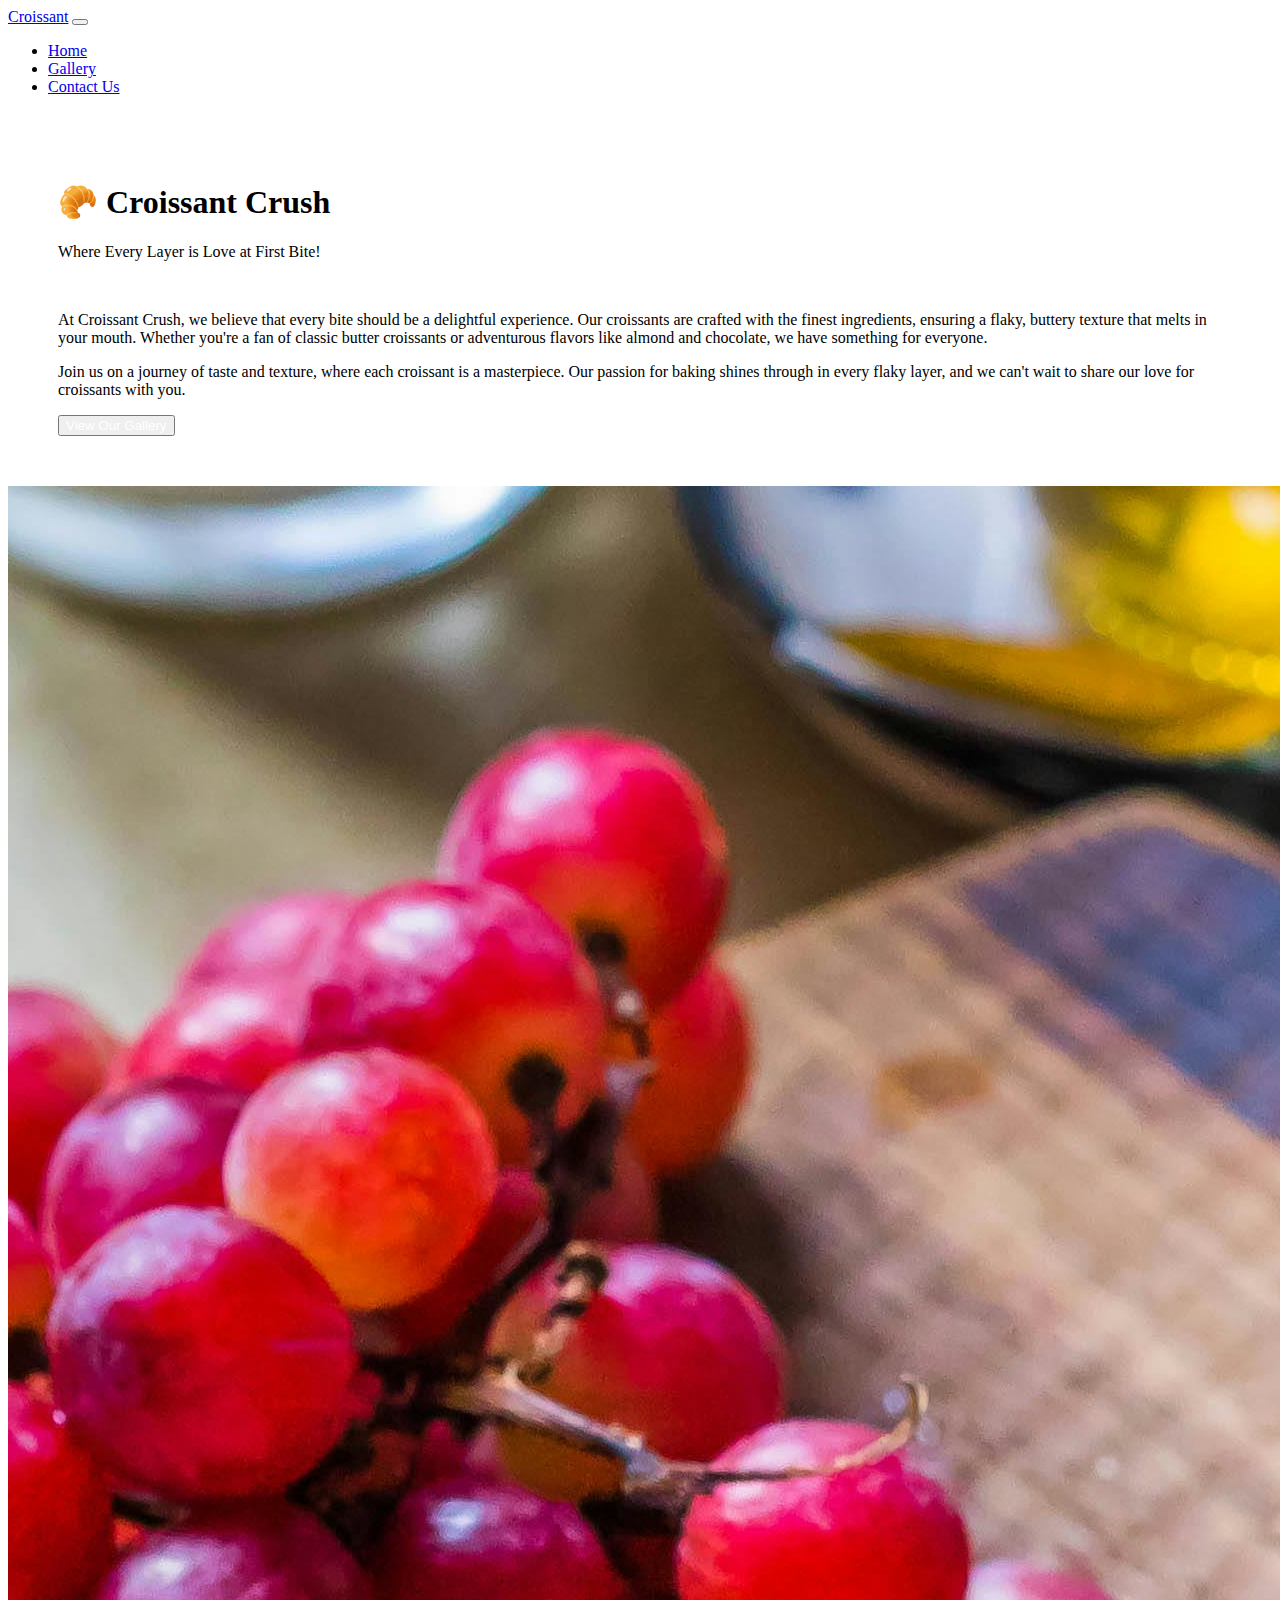
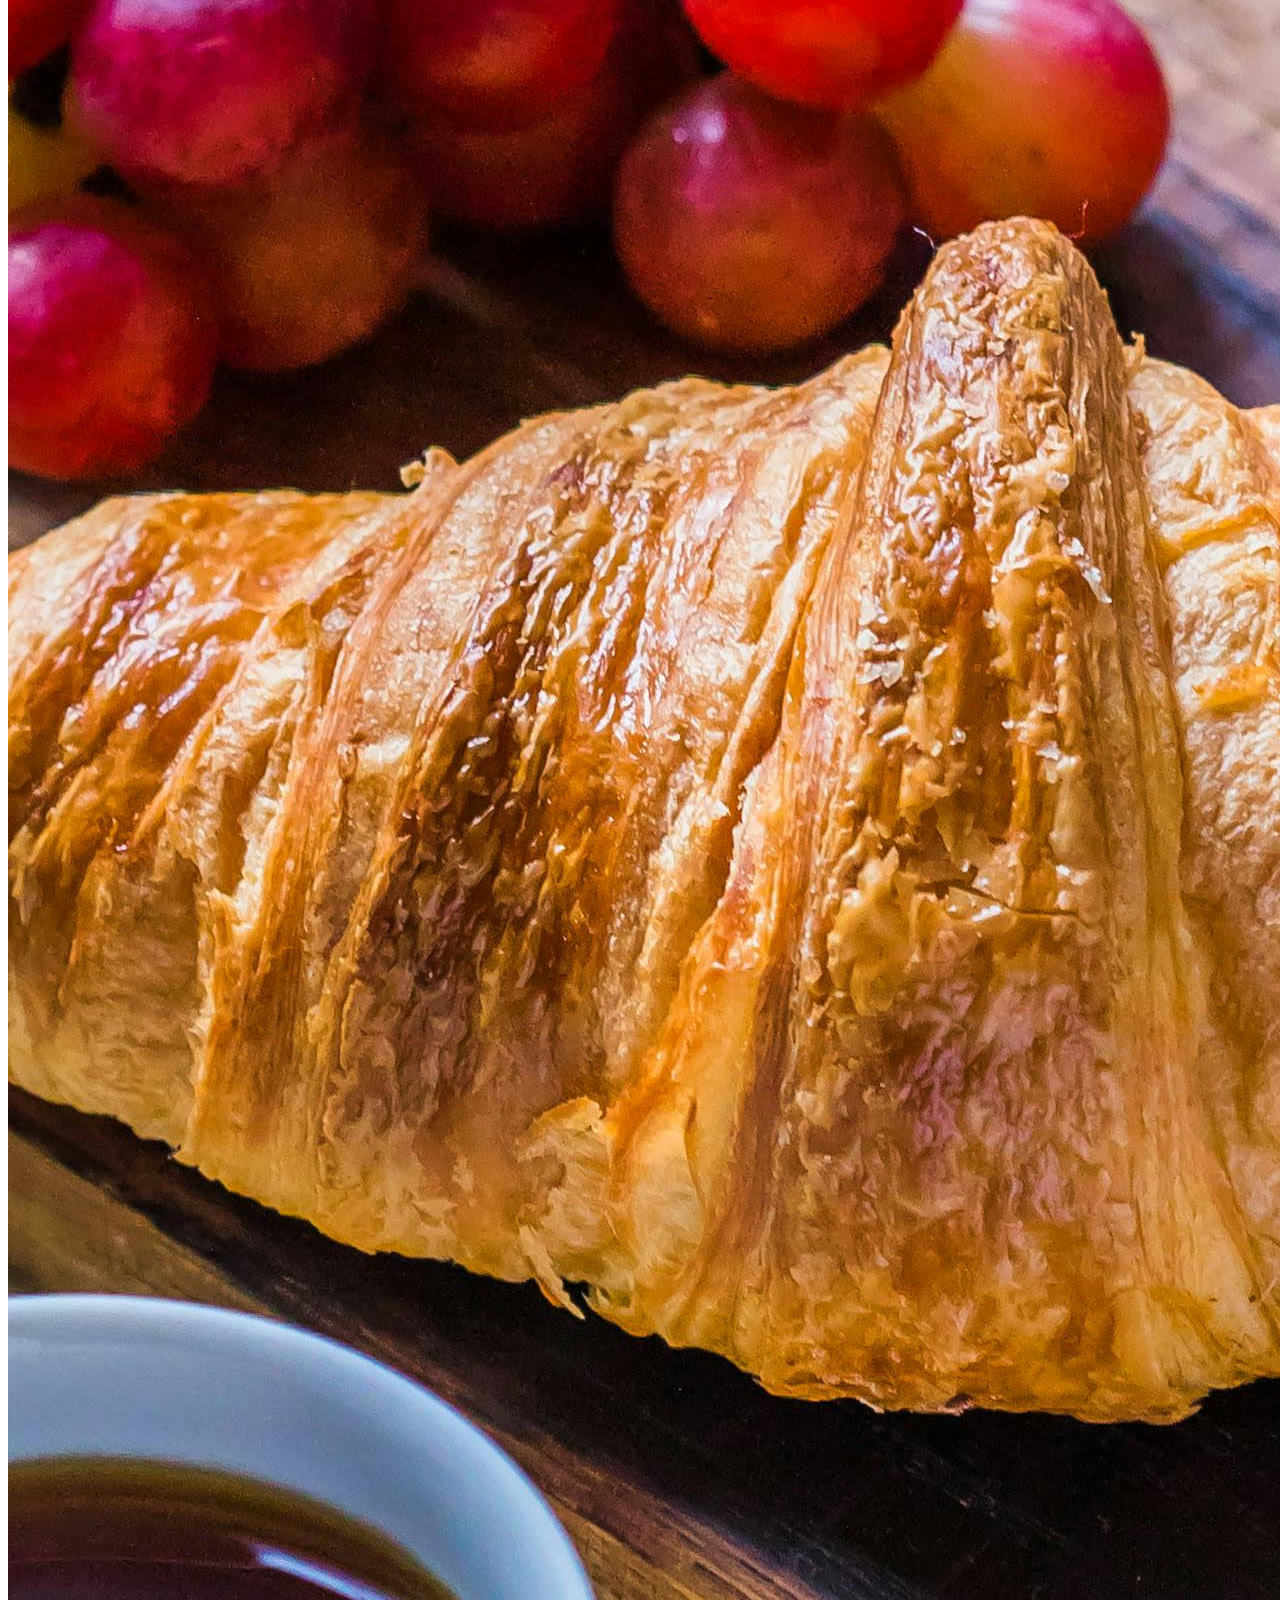
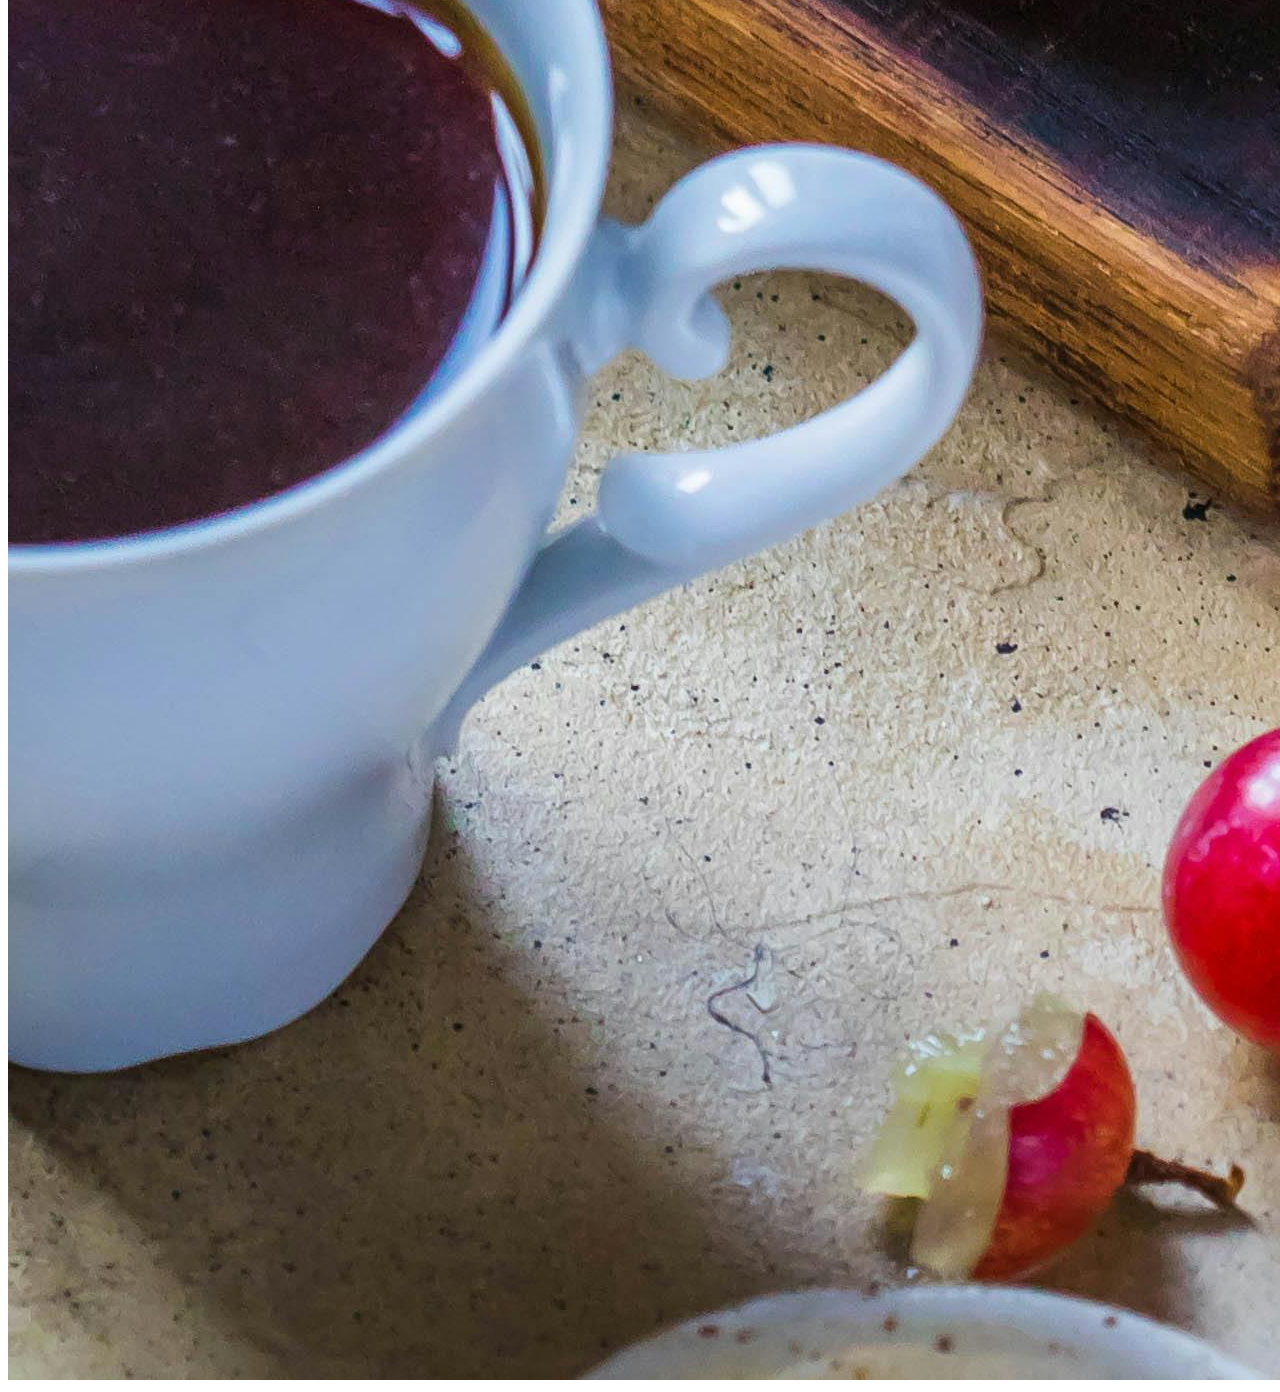
<file: index.html>
<!DOCTYPE html>
<html lang="en">
<head>
    <meta charset="UTF-8">
    <meta name="viewport" content="width=device-width, initial-scale=1.0">
    <meta name="description" content="Welcome to Croissant Crush homepage.">
    <meta name="keywords" content="Croissant, Bakery, Food, Pastry">
    <link rel="stylesheet" href="styles.css">
    <link href="https://cdn.jsdelivr.net/npm/bootstrap@5.3.6/dist/css/bootstrap.min.css" rel="stylesheet" integrity="sha384-4Q6Gf2aSP4eDXB8Miphtr37CMZZQ5oXLH2yaXMJ2w8e2ZtHTl7GptT4jmndRuHDT" crossorigin="anonymous">
    <title>Croissant Crush | Homepage</title>
</head>
<body>
    <nav class="navbar sticky-top navbar-expand-lg bg-body-tertiary">
        <div class="container-fluid">
          <a class="navbar-brand" href="/">Croissant</a>
          <button class="navbar-toggler" type="button" data-bs-toggle="collapse" data-bs-target="#navbarNav" aria-controls="navbarNav" aria-expanded="false" aria-label="Toggle navigation">
            <span class="navbar-toggler-icon"></span>
          </button>
          <div class="collapse navbar-collapse" id="navbarNav">
            <ul class="navbar-nav">
              <li class="nav-item">
                <a class="nav-link active" aria-current="page" href="/">Home</a>
              </li>
              <li class="nav-item">
                <a class="nav-link" href="/photo.html">Gallery</a>
              </li>
              <li class="nav-item">
                <a class="nav-link" href="/contact.html">Contact Us</a>
              </li>
            </ul>
          </div>
        </div>
      </nav>
    
    <div class="row main-page-container">
        <div class="col-md-6 text-container-left">
            <div class="text-left">
                <h1>🥐 Croissant Crush</h1>
              <p class="fst-italic">Where Every Layer is Love at First Bite!</p>
              <br>
              <p>At Croissant Crush, we believe that every bite should be a delightful experience. Our croissants are crafted with the finest ingredients, ensuring a flaky, buttery texture that melts in your mouth. Whether you're a fan of classic butter croissants or adventurous flavors like almond and chocolate, we have something for everyone.</p>
              <p>Join us on a journey of taste and texture, where each croissant is a masterpiece. Our passion for baking shines through in every flaky layer, and we can't wait to share our love for croissants with you.</p>
              <button type="button" class="btn btn-primary"><a href="/photo.html">View Our Gallery</a></button>
            </div>
        </div>
        <div class="col-md-6">
          <img src="/media/pexels-valeriya-1510682.jpg" alt="" class="img-fluid">
        </div>
    </div>



    <script src="https://cdn.jsdelivr.net/npm/bootstrap@5.3.6/dist/js/bootstrap.bundle.min.js" integrity="sha384-j1CDi7MgGQ12Z7Qab0qlWQ/Qqz24Gc6BM0thvEMVjHnfYGF0rmFCozFSxQBxwHKO" crossorigin="anonymous"></script>
</body>
</html>
</file>
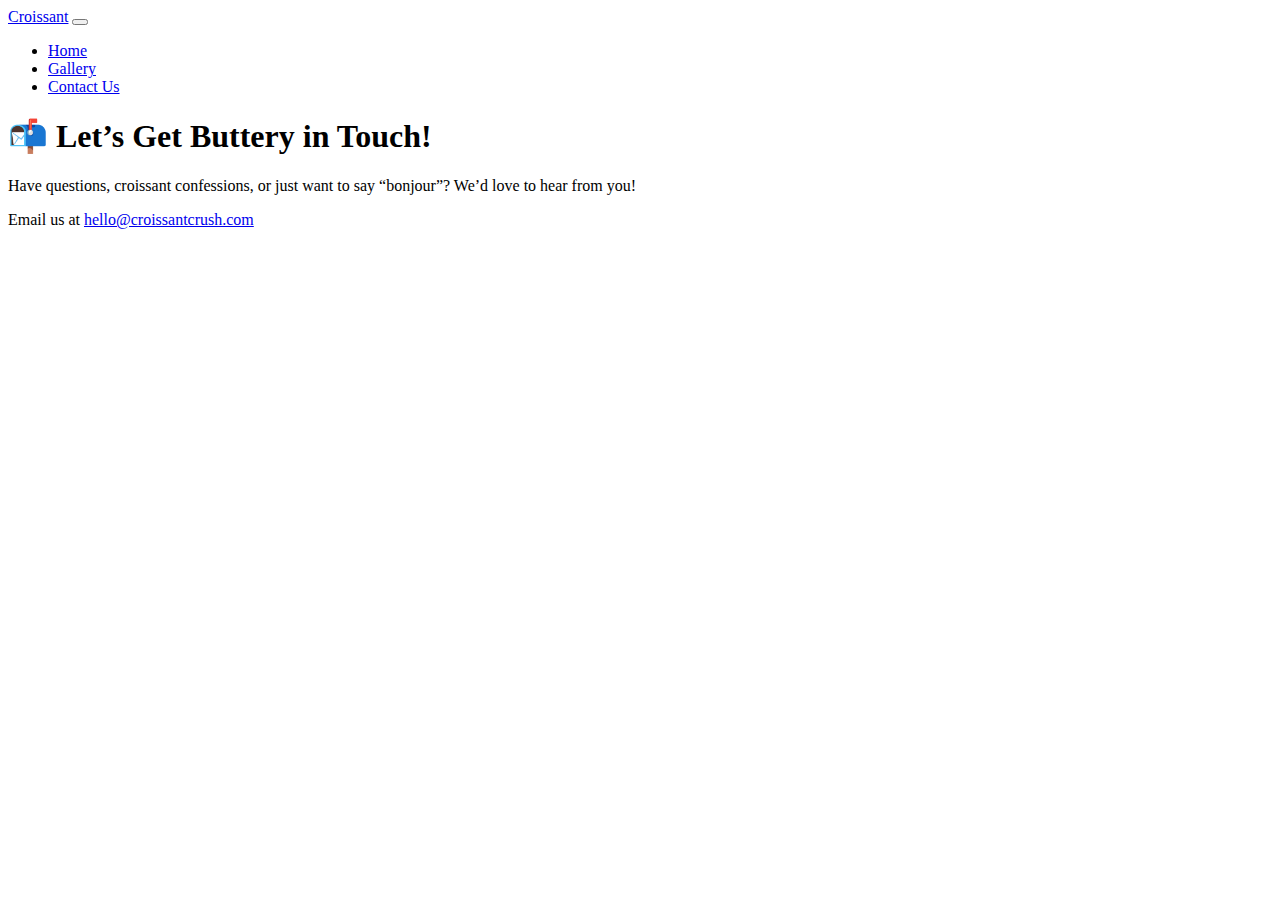
<file: contact.html>
<!DOCTYPE html>
<html lang="en">
<head>
    <meta charset="UTF-8">
    <meta name="viewport" content="width=device-width, initial-scale=1.0">
    <meta name="description" content="Contact us at Croissant for any inquiries or feedback.">
    <meta name="keywords" content="Croissant, Contact, Email, Inquiries">
    <link rel="stylesheet" href="styles.css">
    <link href="https://cdn.jsdelivr.net/npm/bootstrap@5.3.6/dist/css/bootstrap.min.css" rel="stylesheet" integrity="sha384-4Q6Gf2aSP4eDXB8Miphtr37CMZZQ5oXLH2yaXMJ2w8e2ZtHTl7GptT4jmndRuHDT" crossorigin="anonymous">
    <title>Contact Us | Croissant Crush</title>
</head>
<body>
    <nav class="navbar sticky-top navbar-expand-lg bg-body-tertiary">
        <div class="container-fluid">
          <a class="navbar-brand" href="/">Croissant</a>
          <button class="navbar-toggler" type="button" data-bs-toggle="collapse" data-bs-target="#navbarNav" aria-controls="navbarNav" aria-expanded="false" aria-label="Toggle navigation">
            <span class="navbar-toggler-icon"></span>
          </button>
          <div class="collapse navbar-collapse" id="navbarNav">
            <ul class="navbar-nav">
              <li class="nav-item">
                <a class="nav-link active" aria-current="page" href="/">Home</a>
              </li>
              <li class="nav-item">
                <a class="nav-link" href="/photo.html">Gallery</a>
              </li>
              <li class="nav-item">
                <a class="nav-link" href="/contact.html">Contact Us</a>
              </li>
            </ul>
          </div>
        </div>
      </nav>
    
      <h1 class="text-center mt-5">📬 Let’s Get Buttery in Touch!</h1>
      <p class="fst-italic text-center">Have questions, croissant confessions, or just want to say “bonjour”? We’d love to hear from you!</p>

      <p class="text-center">Email us at <a href="mailto:hello@croissantcrush.com" class="fst-italic" title="hello@croissantcrush.com">hello@croissantcrush.com</a></p>

     

    <script src="https://cdn.jsdelivr.net/npm/bootstrap@5.3.6/dist/js/bootstrap.bundle.min.js" integrity="sha384-j1CDi7MgGQ12Z7Qab0qlWQ/Qqz24Gc6BM0thvEMVjHnfYGF0rmFCozFSxQBxwHKO" crossorigin="anonymous"></script>
</body>
</html>
</file>
<file: styles.css>
button a {
    color: white;
    text-decoration: none;
}

.text-left {
    padding: 50px;
}
</file>
